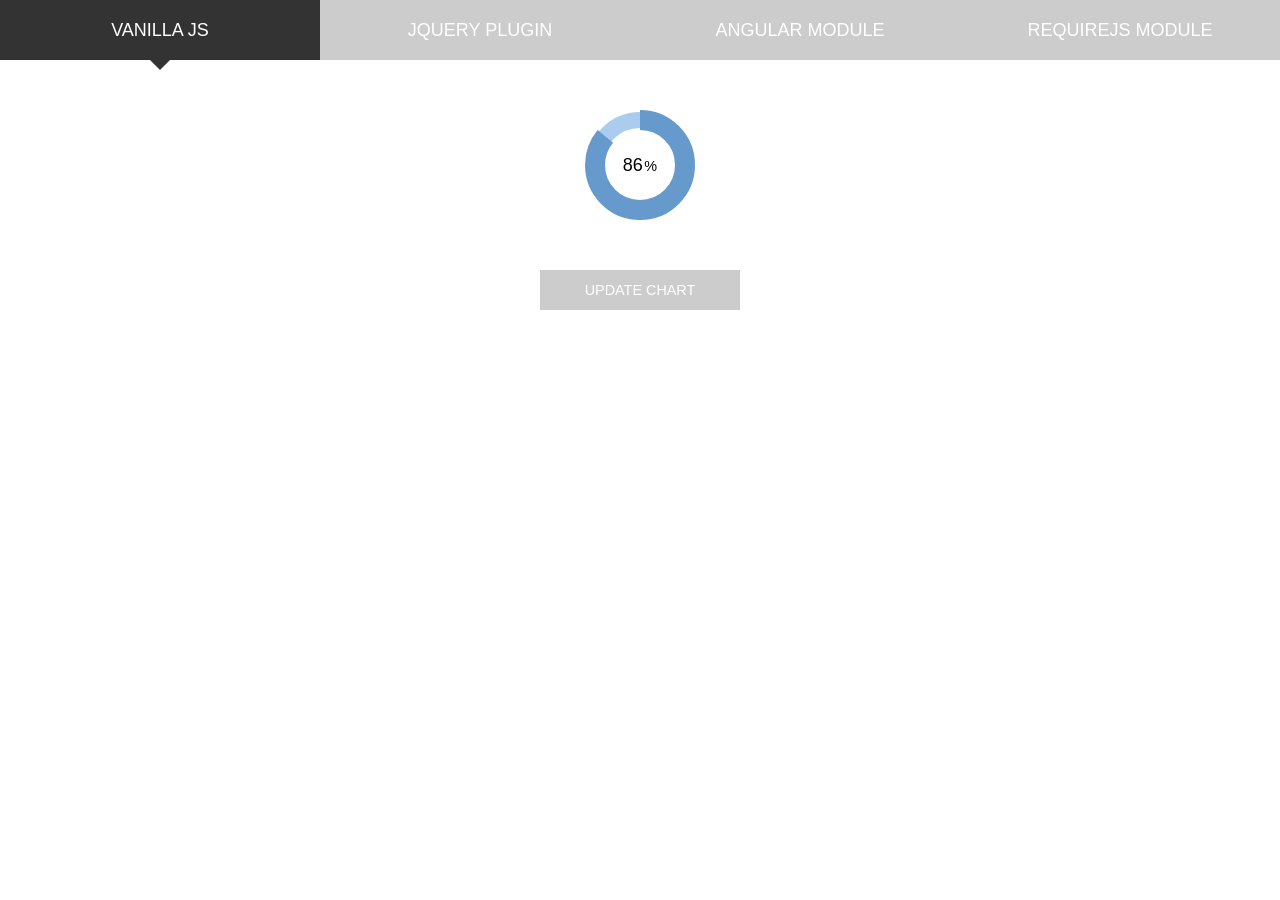
<file: smarty/HTML/assets/plugins/chart.easypiechart/demo/index.html>
<!doctype html>
<html lang="en">
<head>
	<meta charset="UTF-8"/>
	<title>vanilla</title>
	<meta name="viewport" content="width=device-width"/>
	<link rel="stylesheet" href="style.css"/>
</head>
<body>

	<ul>
		<li><a href="index.html" class="active">Vanilla JS</a></li>
		<li><a href="jquery.html">jQuery plugin</a></li>
		<li><a href="angular.html">Angular module</a></li>
		<li><a href="requirejs.html">RequireJS module</a></li>
	</ul>

	<span class="chart" data-percent="86">
		<span class="percent"></span>
	</span>

	<span class="btn js_update">Update chart</span>

	<script src="../dist/easypiechart.js"></script>
	<script>
	document.addEventListener('DOMContentLoaded', function() {
		var chart = window.chart = new EasyPieChart(document.querySelector('span'), {
			easing: 'easeOutElastic',
			delay: 3000,
			barColor: '#69c',
			trackColor: '#ace',
			scaleColor: false,
			lineWidth: 20,
			trackWidth: 16,
			lineCap: 'butt',
			onStep: function(from, to, percent) {
				this.el.children[0].innerHTML = Math.round(percent);
			}
		});

		document.querySelector('.js_update').addEventListener('click', function(e) {
			chart.update(Math.random()*200-100);
		});

	});
	</script>
</body>
</html>
</file>
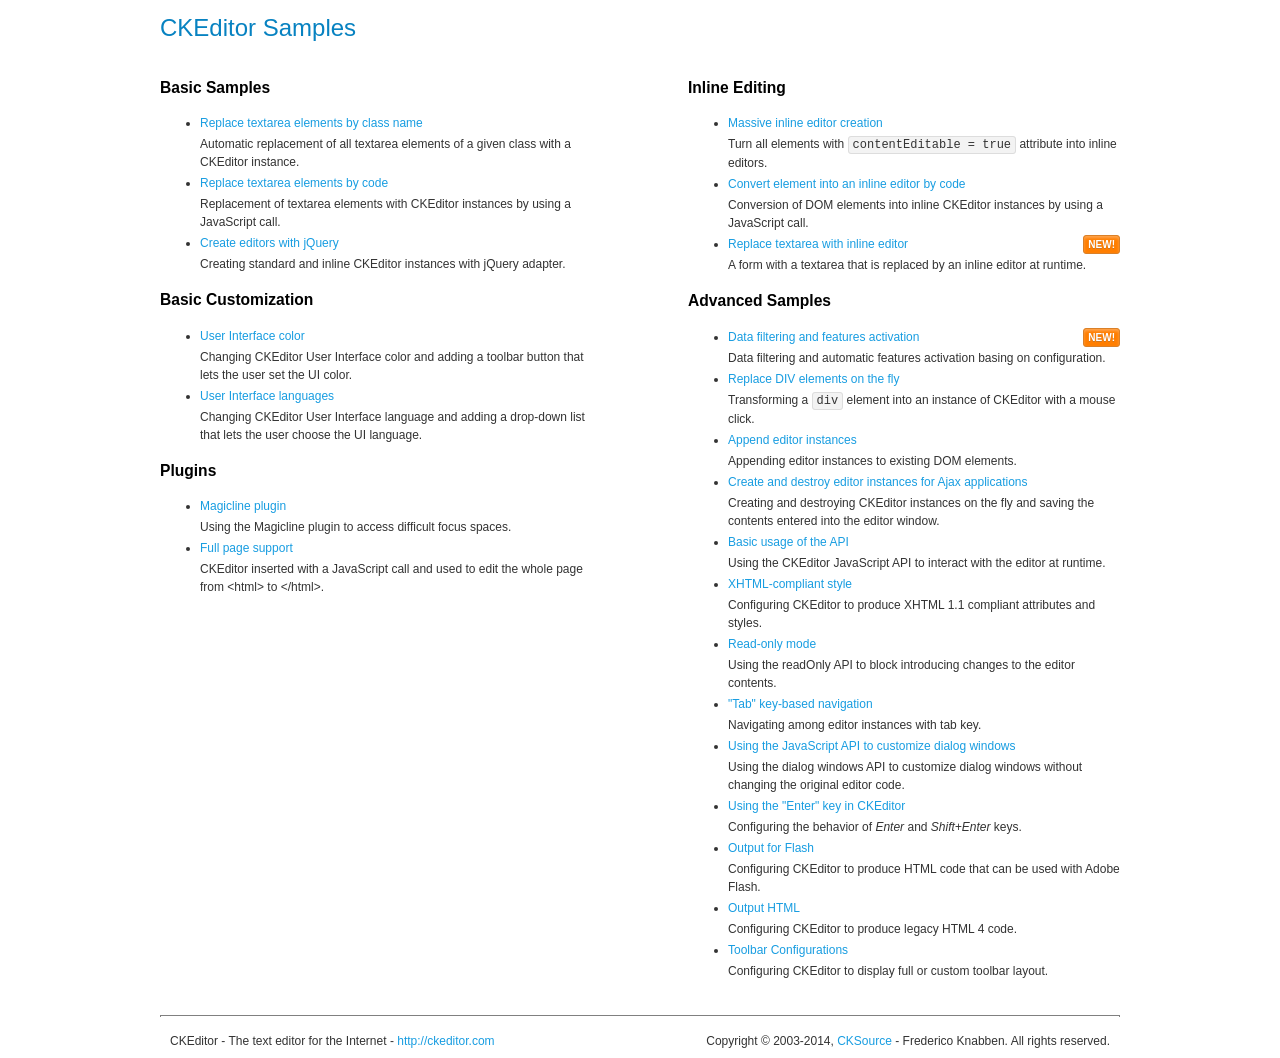
<file: smarty/Admin/HTML/assets/plugins/ckeditor/samples/index.html>
<!DOCTYPE html>
<!--
Copyright (c) 2003-2014, CKSource - Frederico Knabben. All rights reserved.
For licensing, see LICENSE.md or http://ckeditor.com/license
-->
<html>
<head>
	<meta charset="utf-8">
	<title>CKEditor Samples</title>
	<link rel="stylesheet" href="sample.css">
</head>
<body>
	<h1 class="samples">
		CKEditor Samples
	</h1>
	<div class="twoColumns">
		<div class="twoColumnsLeft">
			<h2 class="samples">
				Basic Samples
			</h2>
			<dl class="samples">
				<dt><a class="samples" href="replacebyclass.html">Replace textarea elements by class name</a></dt>
				<dd>Automatic replacement of all textarea elements of a given class with a CKEditor instance.</dd>

				<dt><a class="samples" href="replacebycode.html">Replace textarea elements by code</a></dt>
				<dd>Replacement of textarea elements with CKEditor instances by using a JavaScript call.</dd>

				<dt><a class="samples" href="jquery.html">Create editors with jQuery</a></dt>
				<dd>Creating standard and inline CKEditor instances with jQuery adapter.</dd>
			</dl>

			<h2 class="samples">
				Basic Customization
			</h2>
			<dl class="samples">
				<dt><a class="samples" href="uicolor.html">User Interface color</a></dt>
				<dd>Changing CKEditor User Interface color and adding a toolbar button that lets the user set the UI color.</dd>

				<dt><a class="samples" href="uilanguages.html">User Interface languages</a></dt>
				<dd>Changing CKEditor User Interface language and adding a drop-down list that lets the user choose the UI language.</dd>
			</dl>


			<h2 class="samples">Plugins</h2>
<dl class="samples">
<dt><a class="samples" href="plugins/magicline/magicline.html">Magicline plugin</a></dt>
<dd>Using the Magicline plugin to access difficult focus spaces.</dd>

<dt><a class="samples" href="plugins/wysiwygarea/fullpage.html">Full page support</a></dt>
<dd>CKEditor inserted with a JavaScript call and used to edit the whole page from &lt;html&gt; to &lt;/html&gt;.</dd>
</dl>
		</div>
		<div class="twoColumnsRight">
			<h2 class="samples">
				Inline Editing
			</h2>
			<dl class="samples">
				<dt><a class="samples" href="inlineall.html">Massive inline editor creation</a></dt>
				<dd>Turn all elements with <code>contentEditable = true</code> attribute into inline editors.</dd>

				<dt><a class="samples" href="inlinebycode.html">Convert element into an inline editor by code</a></dt>
				<dd>Conversion of DOM elements into inline CKEditor instances by using a JavaScript call.</dd>

				<dt><a class="samples" href="inlinetextarea.html">Replace textarea with inline editor</a> <span class="new">New!</span></dt>
				<dd>A form with a textarea that is replaced by an inline editor at runtime.</dd>

				
			</dl>

			<h2 class="samples">
				Advanced Samples
			</h2>
			<dl class="samples">
				<dt><a class="samples" href="datafiltering.html">Data filtering and features activation</a> <span class="new">New!</span></dt>
				<dd>Data filtering and automatic features activation basing on configuration.</dd>

				<dt><a class="samples" href="divreplace.html">Replace DIV elements on the fly</a></dt>
				<dd>Transforming a <code>div</code> element into an instance of CKEditor with a mouse click.</dd>

				<dt><a class="samples" href="appendto.html">Append editor instances</a></dt>
				<dd>Appending editor instances to existing DOM elements.</dd>

				<dt><a class="samples" href="ajax.html">Create and destroy editor instances for Ajax applications</a></dt>
				<dd>Creating and destroying CKEditor instances on the fly and saving the contents entered into the editor window.</dd>

				<dt><a class="samples" href="api.html">Basic usage of the API</a></dt>
				<dd>Using the CKEditor JavaScript API to interact with the editor at runtime.</dd>

				<dt><a class="samples" href="xhtmlstyle.html">XHTML-compliant style</a></dt>
				<dd>Configuring CKEditor to produce XHTML 1.1 compliant attributes and styles.</dd>

				<dt><a class="samples" href="readonly.html">Read-only mode</a></dt>
				<dd>Using the readOnly API to block introducing changes to the editor contents.</dd>

				<dt><a class="samples" href="tabindex.html">"Tab" key-based navigation</a></dt>
				<dd>Navigating among editor instances with tab key.</dd>


				
<dt><a class="samples" href="plugins/dialog/dialog.html">Using the JavaScript API to customize dialog windows</a></dt>
<dd>Using the dialog windows API to customize dialog windows without changing the original editor code.</dd>

<dt><a class="samples" href="plugins/enterkey/enterkey.html">Using the &quot;Enter&quot; key in CKEditor</a></dt>
<dd>Configuring the behavior of <em>Enter</em> and <em>Shift+Enter</em> keys.</dd>

<dt><a class="samples" href="plugins/htmlwriter/outputforflash.html">Output for Flash</a></dt>
<dd>Configuring CKEditor to produce HTML code that can be used with Adobe Flash.</dd>

<dt><a class="samples" href="plugins/htmlwriter/outputhtml.html">Output HTML</a></dt>
<dd>Configuring CKEditor to produce legacy HTML 4 code.</dd>

<dt><a class="samples" href="plugins/toolbar/toolbar.html">Toolbar Configurations</a></dt>
<dd>Configuring CKEditor to display full or custom toolbar layout.</dd>

			</dl>
		</div>
	</div>
	<div id="footer">
		<hr>
		<p>
			CKEditor - The text editor for the Internet - <a class="samples" href="http://ckeditor.com/">http://ckeditor.com</a>
		</p>
		<p id="copy">
			Copyright &copy; 2003-2014, <a class="samples" href="http://cksource.com/">CKSource</a> - Frederico Knabben. All rights reserved.
		</p>
	</div>
</body>
</html>
</file>
<file: smarty/HTML/assets/plugins/chart.easypiechart/demo/style.css>
html,
body {
  padding: 0;
  margin: 0;
}
body {
  -webkit-font-smoothing: antialiased;
  text-align: center;
  font: 18px / 1.4 'Helvetica', 'Arial', sans-serif;
  padding-top: 60px;
}
ul {
  position: fixed;
  top: 0;
  left: 0;
  right: 0;
  margin: 0;
  padding: 0;
  height: 60px;
  background: #cccccc;
  font-size: 0;
  line-height: 0;
  letter-spacing: -0.3em;
}
li {
  position: relative;
  display: inline-block;
  vertical-align: top;
  width: 25%;
  text-align: center;
  font-size: 18px;
  line-height: 60px;
  letter-spacing: normal;
}
li a {
  display: block;
  color: #ffffff;
  text-decoration: none;
  text-transform: uppercase;
  white-space: nowrap;
}
li a:hover,
li a.active {
  background: #333333;
  color: #ffffff;
}
li a.active:after {
  content: '';
  position: absolute;
  top: 100%;
  left: 50%;
  margin-left: -10px;
  border: 10px solid;
  border-color: transparent;
  border-top-color: #333333;
}
.chart {
  position: relative;
  display: inline-block;
  width: 110px;
  height: 110px;
  margin-top: 50px;
  margin-bottom: 50px;
  text-align: center;
}
.chart canvas {
  position: absolute;
  top: 0;
  left: 0;
}
.percent {
  display: inline-block;
  line-height: 110px;
  z-index: 2;
}
.percent:after {
  content: '%';
  margin-left: 0.1em;
  font-size: .8em;
}
.angular {
  margin-top: 100px;
}
.angular .chart {
  margin-top: 0;
}
input {
  display: block;
  margin: auto;
  margin-bottom: 3em;
}
.btn {
  display: block;
  width: 200px;
  margin: 0 auto;
  padding: 10px 20px;
  background: #cccccc;
  color: #ffffff;
  text-transform: uppercase;
  cursor: pointer;
  font-size: 0.8em;
  -moz-box-sizing: border-box;
  box-sizing: border-box;
}
.btn:hover {
  background: #333333;
  color: #ffffff;
}
.span6 {
  float: left;
  width: 50%;
}
@media only screen and (max-width: 600px) {
  li {
    font-size: 14.4px;
  }
}
@media only screen and (max-width: 430px) {
  .span6 {
    float: none;
    width: 100%;
  }
  body {
    padding-top: 0;
  }
  ul {
    height: auto;
    position: static;
  }
  li {
    display: block;
    width: 100%;
  }
  li a {
    white-space: normal;
  }
  a.active:after {
    display: none;
  }
}
</file>
<file: smarty/Admin/HTML/assets/plugins/ckeditor/samples/sample.css>
/*
Copyright (c) 2003-2014, CKSource - Frederico Knabben. All rights reserved.
For licensing, see LICENSE.md or http://ckeditor.com/license
*/

html, body, h1, h2, h3, h4, h5, h6, div, span, blockquote, p, address, form, fieldset, img, ul, ol, dl, dt, dd, li, hr, table, td, th, strong, em, sup, sub, dfn, ins, del, q, cite, var, samp, code, kbd, tt, pre
{
	line-height: 1.5;
}

body
{
	padding: 10px 30px;
}

input, textarea, select, option, optgroup, button, td, th
{
	font-size: 100%;
}

pre
{
	-moz-tab-size: 4;
	-o-tab-size: 4;
	-webkit-tab-size: 4;
	tab-size: 4;
}

pre, code, kbd, samp, tt
{
	font-family: monospace,monospace;
	font-size: 1em;
}

body {
	width: 960px;
	margin: 0 auto;
}

code
{
	background: #f3f3f3;
	border: 1px solid #ddd;
	padding: 1px 4px;

	-moz-border-radius: 3px;
	-webkit-border-radius: 3px;
	border-radius: 3px;
}

abbr
{
	border-bottom: 1px dotted #555;
	cursor: pointer;
}

.new, .beta
{
	text-transform: uppercase;
	font-size: 10px;
	font-weight: bold;
	padding: 1px 4px;
	margin: 0 0 0 5px;
	color: #fff;
	float: right;

	-moz-border-radius: 3px;
	-webkit-border-radius: 3px;
	border-radius: 3px;
}

.new
{
	background: #FF7E00;
	border: 1px solid #DA8028;
	text-shadow: 0 1px 0 #C97626;

	-moz-box-shadow: 0 2px 3px 0 #FFA54E inset;
	-webkit-box-shadow: 0 2px 3px 0 #FFA54E inset;
	box-shadow: 0 2px 3px 0 #FFA54E inset;
}

.beta
{
	background: #18C0DF;
	border: 1px solid #19AAD8;
	text-shadow: 0 1px 0 #048CAD;
	font-style: italic;

	-moz-box-shadow: 0 2px 3px 0 #50D4FD inset;
	-webkit-box-shadow: 0 2px 3px 0 #50D4FD inset;
	box-shadow: 0 2px 3px 0 #50D4FD inset;
}

h1.samples
{
	color: #0782C1;
	font-size: 200%;
	font-weight: normal;
	margin: 0;
	padding: 0;
}

h1.samples a
{
	color: #0782C1;
	text-decoration: none;
	border-bottom: 1px dotted #0782C1;
}

.samples a:hover
{
	border-bottom: 1px dotted #0782C1;
}

h2.samples
{
	color: #000000;
	font-size: 130%;
	margin: 15px 0 0 0;
	padding: 0;
}

p, blockquote, address, form, pre, dl, h1.samples, h2.samples
{
	margin-bottom: 15px;
}

ul.samples
{
	margin-bottom: 15px;
}

.clear
{
	clear: both;
}

fieldset
{
	margin: 0;
	padding: 10px;
}

body, input, textarea
{
	color: #333333;
	font-family: Arial, Helvetica, sans-serif;
}

body
{
	font-size: 75%;
}

a.samples
{
	color: #189DE1;
	text-decoration: none;
}

form
{
	margin: 0;
	padding: 0;
}

pre.samples
{
	background-color: #F7F7F7;
	border: 1px solid #D7D7D7;
	overflow: auto;
	padding: 0.25em;
	white-space: pre-wrap; /* CSS 2.1 */
	word-wrap: break-word; /* IE7 */
}

#footer
{
	clear: both;
	padding-top: 10px;
}

#footer hr
{
	margin: 10px 0 15px 0;
	height: 1px;
	border: solid 1px gray;
	border-bottom: none;
}

#footer p
{
	margin: 0 10px 10px 10px;
	float: left;
}

#footer #copy
{
	float: right;
}

#outputSample
{
	width: 100%;
	table-layout: fixed;
}

#outputSample thead th
{
	color: #dddddd;
	background-color: #999999;
	padding: 4px;
	white-space: nowrap;
}

#outputSample tbody th
{
	vertical-align: top;
	text-align: left;
}

#outputSample pre
{
	margin: 0;
	padding: 0;
}

.description
{
	border: 1px dotted #B7B7B7;
	margin-bottom: 10px;
	padding: 10px 10px 0;
	overflow: hidden;
}

label
{
	display: block;
	margin-bottom: 6px;
}

/**
 *	CKEditor editables are automatically set with the "cke_editable" class
 *	plus cke_editable_(inline|themed) depending on the editor type.
 */

/* Style a bit the inline editables. */
.cke_editable.cke_editable_inline
{
	cursor: pointer;
}

/* Once an editable element gets focused, the "cke_focus" class is
   added to it, so we can style it differently. */
.cke_editable.cke_editable_inline.cke_focus
{
	box-shadow: inset 0px 0px 20px 3px #ddd, inset 0 0 1px #000;
	outline: none;
	background: #eee;
	cursor: text;
}

/* Avoid pre-formatted overflows inline editable. */
.cke_editable_inline pre
{
	white-space: pre-wrap;
	word-wrap: break-word;
}

/**
 *	Samples index styles.
 */

.twoColumns,
.twoColumnsLeft,
.twoColumnsRight
{
	overflow: hidden;
}

.twoColumnsLeft,
.twoColumnsRight
{
	width: 45%;
}

.twoColumnsLeft
{
	float: left;
}

.twoColumnsRight
{
	float: right;
}

dl.samples
{
	padding: 0 0 0 40px;
}
dl.samples > dt
{
	display: list-item;
	list-style-type: disc;
	list-style-position: outside;
	margin: 0 0 3px;
}
dl.samples > dd
{
	margin: 0 0 3px;
}
.warning
{
	color: #ff0000;
	background-color: #FFCCBA;
	border: 2px dotted #ff0000;
	padding: 15px 10px;
	margin: 10px 0;
}

/* Used on inline samples */

blockquote
{
	font-style: italic;
	font-family: Georgia, Times, "Times New Roman", serif;
	padding: 2px 0;
	border-style: solid;
	border-color: #ccc;
	border-width: 0;
}

.cke_contents_ltr blockquote
{
	padding-left: 20px;
	padding-right: 8px;
	border-left-width: 5px;
}

.cke_contents_rtl blockquote
{
	padding-left: 8px;
	padding-right: 20px;
	border-right-width: 5px;
}

img.right {
	border: 1px solid #ccc;
	float: right;
	margin-left: 15px;
	padding: 5px;
}

img.left {
	border: 1px solid #ccc;
	float: left;
	margin-right: 15px;
	padding: 5px;
}

.marker
{
	background-color: Yellow;
}
</file>
